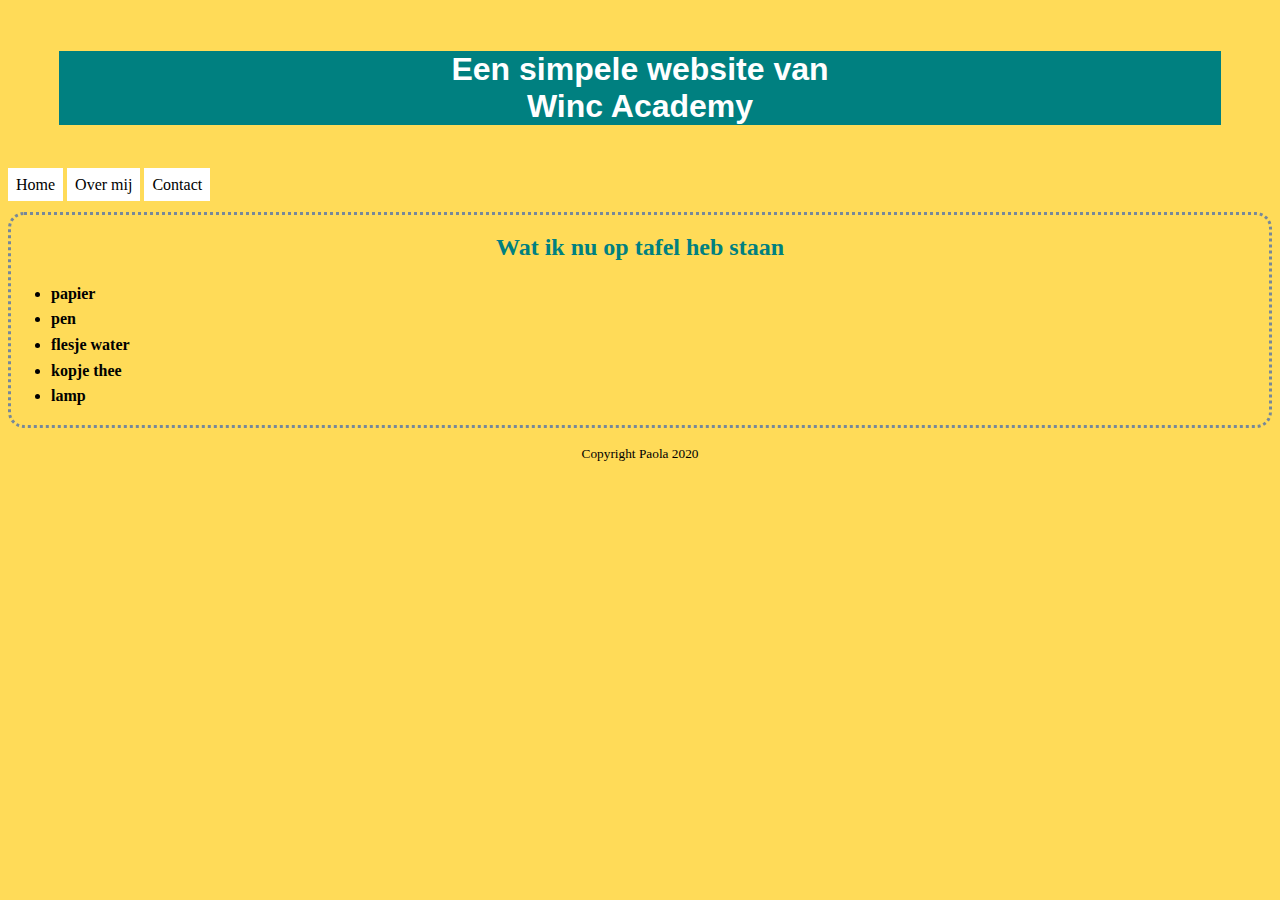
<file: index.html>
<!DOCTYPE html>
 <html>
        <head >
          <link rel="stylesheet" type="text/css" href="styles.css">
          <title> Winc Academy Mini Course </title>
        </head>
        <body>
          <header>
            <h1 class="header">Een simpele website van<br> Winc Academy</h1>
            <nav>
              <ul class="main-navigation">
                <li><a href="index.html">Home</a></li>
                <li><a href="about.html">Over mij</a></li>
                <li><a href="contact.html">Contact</a></li>
              </ul>
            </nav>
          </header>
          <br>
          <main class="border">
            
            <section class="list-spacing">
              <h2 class="center-alignment">Wat ik nu op tafel heb staan</h2>
              <ul class="text-weight">
                <li>papier</li>
                <li>pen</li>
                <li>flesje water</li>
                <li>kopje thee</li>
                <li>lamp</li>
              </ul>
          </section>
      </main>
      <footer class="center-alignment">
        
        <p><small>Copyright Paola 2020</small></p>
      </footer>
          
        </body>
 </html>
</file>
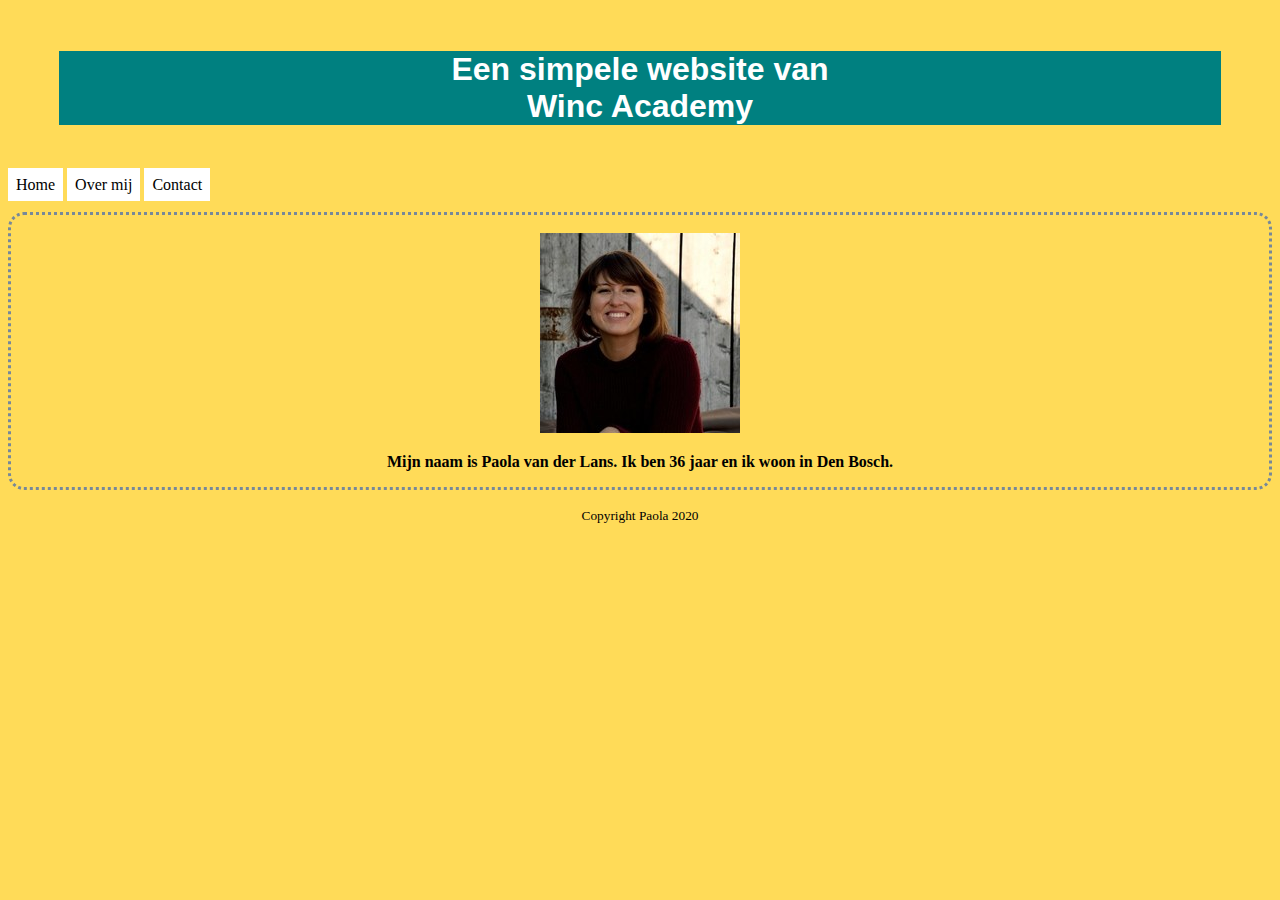
<file: about.html>
<!DOCTYPE html>
 <html>
    <head >
        <link rel="stylesheet" type="text/css" href="styles.css">
        <title> Winc Academy Mini Course </title>
    </head>
    <body>
        <header>
            <h1 class="header">Een simpele website van<br> Winc Academy</h1>
            <nav>
            <ul class="main-navigation">
              <li class="horizontal-nav"><a href="index.html">Home</a></li>
              <li class="horizontal-nav"><a href="about.html">Over mij</a></li>
              <li class="horizontal-nav"><a href="contact.html">Contact</a></li>
            </ul>
            </nav>
        </header>
  <br>
  <main class="border">
  <br>
    <section class="center-alignment">
      <img src="0.jpeg" alt="Foto van Paola" />
      <p class="text-weight">Mijn naam is Paola van der Lans. Ik ben 36 jaar en ik woon in Den Bosch. </p>
    </section>
  </main>
  <footer class="center-alignment">
    <p><small>Copyright Paola 2020</small></p>
  </footer>
</body>

</html>
</file>
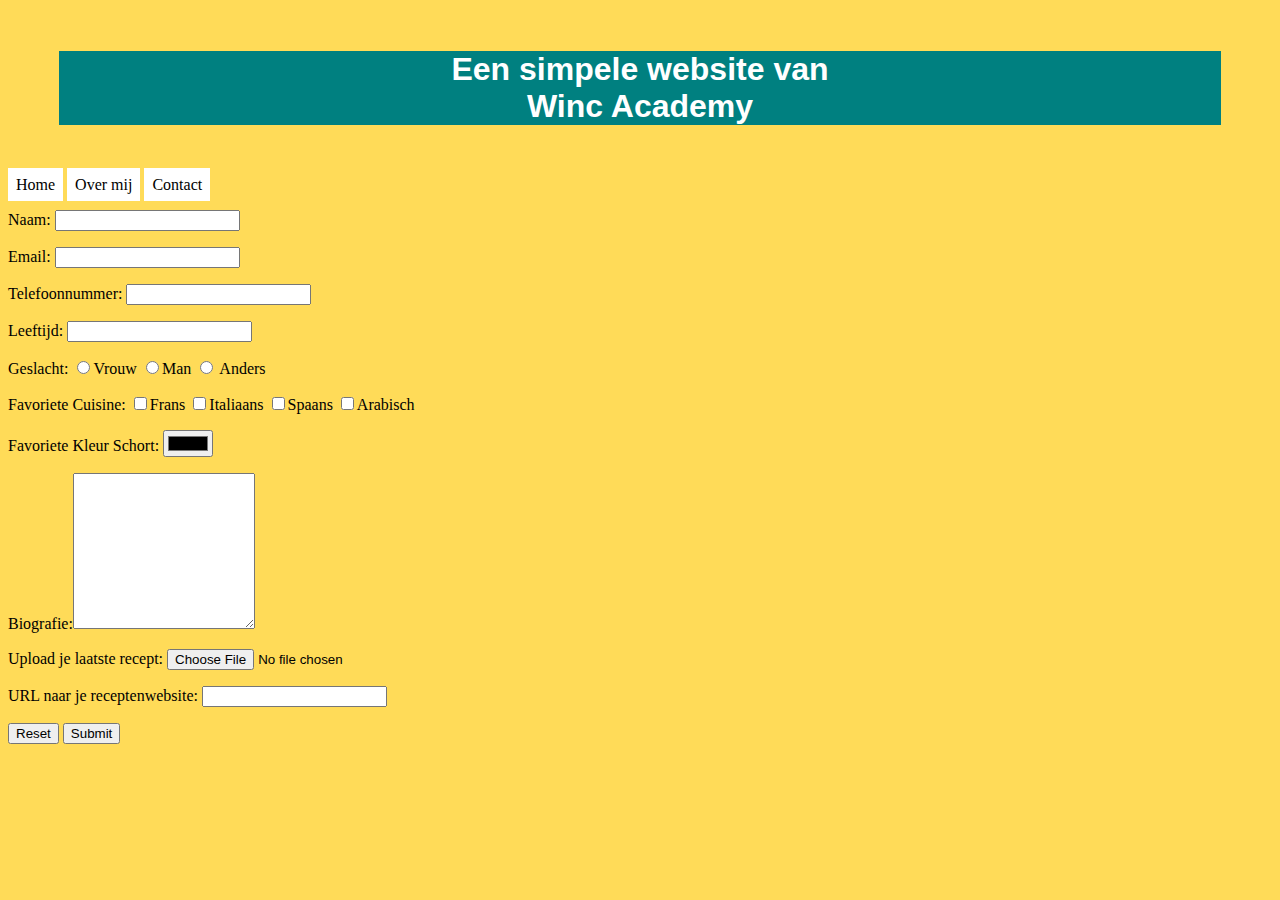
<file: contact.html>
<!DOCTYPE html>
 <html>
    <head >
        <link rel="stylesheet" type="text/css" href="styles.css">
        <title> Winc Academy Mini Course </title>
    </head>
    <body>
        <header>
            <h1 class="header">Een simpele website van<br> Winc Academy</h1>
            <nav>
            <ul class="main-navigation">
              <li class="horizontal-nav"><a href="index.html">Home</a></li>
              <li class="horizontal-nav"><a href="about.html">Over mij</a></li>
              <li class="horizontal-nav"><a href="contact.html">Contact</a></li>
            </ul>
            </nav>
        </header>
        <main>
            <form name="contact" method="POST" data-netlify="true">
                <p><label>Naam: <input type="text" name="name"/></label></p>
                <p><label>Email: <input type="email" name="email"/></label></p>
                <p><label>Telefoonnummer: <input type="phonenumber" name="phonenumber"/></label></p>
                <p><label>Leeftijd: <input type="text" name="age"/></label></p>
                <p><label>Geslacht: <input type="radio" name="gender" value="female"/>Vrouw
                    <input type="radio" name="gender" value="male"/>Man
                    <input type="radio" name="gender" value="other"/> Anders
                </label></p>
                <p><label>Favoriete Cuisine: <input type="checkbox" name="favorite cuisine"/>Frans 
                    <input type="checkbox" name="favorite cuisine"/>Italiaans 
                    <input type="checkbox" name="favorite cuisine"/>Spaans 
                    <input type="checkbox" name="favorite cuisine"/>Arabisch
                </label></p>
                <p><label>Favoriete Kleur Schort: <input type="color" name="schort colour"/></label></p>
                <p><label>Biografie:<textarea name="biografie" rows="10" columns="500"></textarea></label></p>
                <p><label>Upload je laatste recept: <input type="file" name="laatste recept"/></label></p>
                <p><label>URL naar je receptenwebsite: <input type="url" name="receptenwebsite"/>
                <br>
                <p><input type="reset"/>
                    <input type="submit"/></p>

            </form>

        </main>
        <footer>

        </footer>
    </body>
</html>
</file>
<file: styles.css>
.header{
    background-color: teal;
    color: white;
    margin: 1.6em;
    text-align: center;
    font-family: Arial, Helvetica, sans-serif;
}
.main-navigation{
    list-style-type: none;
    margin: 0;
    padding: 0;
    
}
.main-navigation li{
    display:inline
}
   
a{
    padding: 8px;
    background-color: #fff;
    color: black
}
a:link{
    text-decoration: none;    
}
      
body{
    background-color: #ffdb58;
}
.center-alignment{
    text-align: center;
    align-items: center;
}
h2{
    color: teal;
}
.list-spacing{
    line-height: 1.6em;
}
.border{
    border: lightslategray;
    border-radius: 1em;
    border-style: dotted;
}
.text-weight{
    font-weight: bolder;
}

.blogpost{
    border: 1px solid coral; 
    margin: 50px 20px
}

.blog-container-firstrow {
    display: flex;
    flex-direction: row;
    justify-content: space-evenly;
    
}
.blog-container-secondrow {
    display: flex;
    flex-direction: row;
    justify-content: space-evenly;
}

.blogpost-changed{
    flex-grow: 2;
    border: 1px solid coral;
    margin: 50px 20px
}

.blogpost{
    align-self: baseline;
}

.blogpost-changed{
    align-self: baseline;

/*
input{
    display: block;
}
textarea{
    display: block;
}*/



@media (min-width: 1024px){
    body {
        background-color: mintcream
    }
    
}
@media (min-width: 1024px){
    h2 {
        color: coral
    }
}
@media (min-width: 1024px){
    h2 {
        font-size: 2.5em;
    }
    li {
        font-size: 1.5em;
    }
    p {
        font-size: 1.2em;
    }
}
@media (min-width: 1024px){
    body{
        line-height: 4em;
    }
    li{
        line-height: 1.5em;
    }
}
</file>
